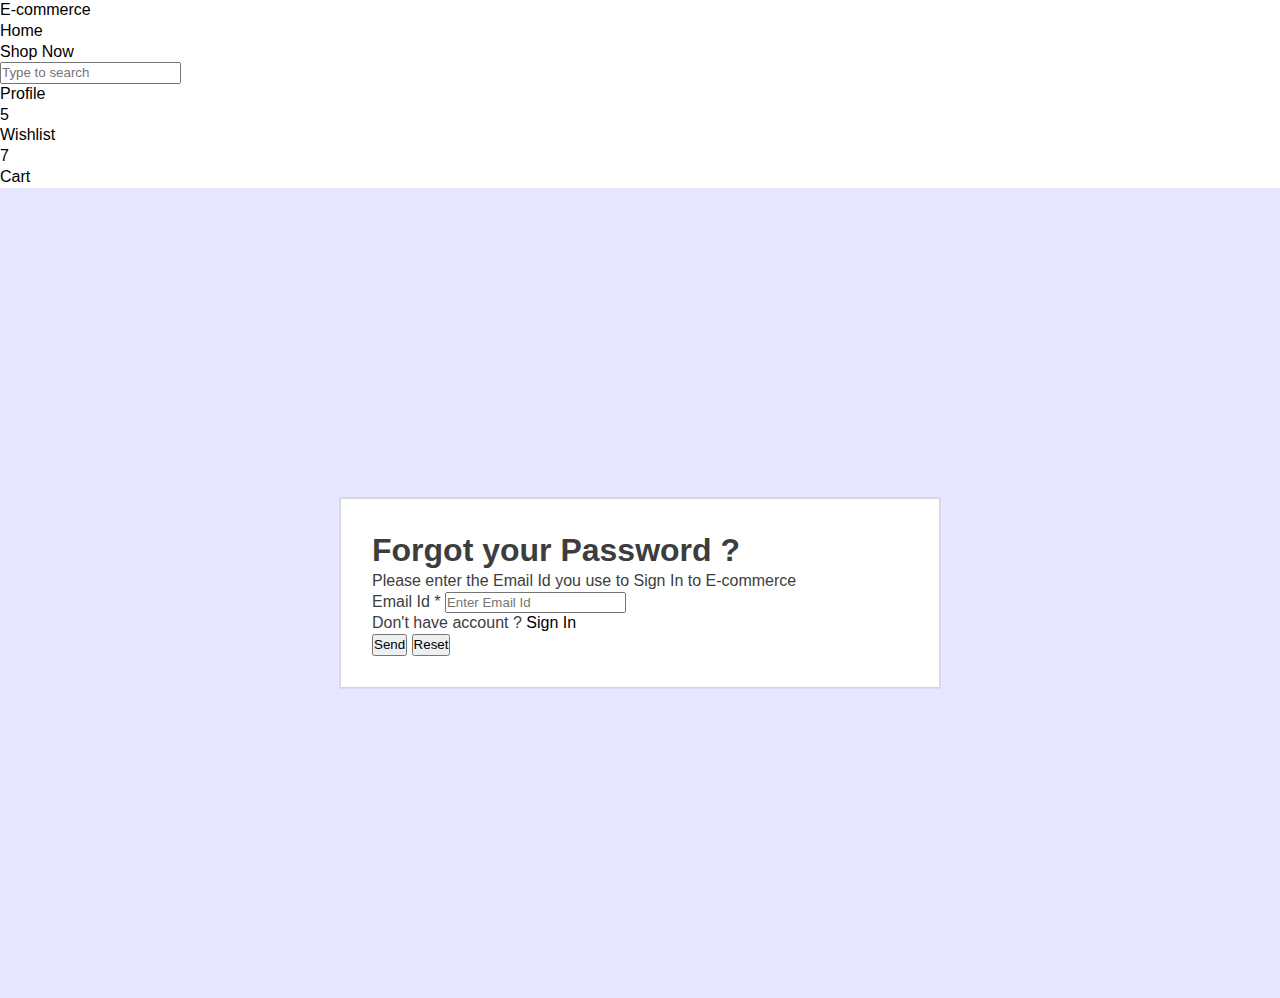
<file: Pages/forgotPassword.html>
<!DOCTYPE html>
<html lang="en">
  <head>
    <meta charset="UTF-8" />
    <meta http-equiv="X-UA-Compatible" content="IE=edge" />
    <meta name="viewport" content="width=device-width, initial-scale=1.0" />
    <title>Forgot Password | E-commerce</title>
    <link
      rel="stylesheet"
      href="https://cdnjs.cloudflare.com/ajax/libs/font-awesome/6.0.0-beta3/css/all.min.css"
      integrity="sha512-Fo3rlrZj/k7ujTnHg4CGR2D7kSs0v4LLanw2qksYuRlEzO+tcaEPQogQ0KaoGN26/zrn20ImR1DfuLWnOo7aBA=="
      crossorigin="anonymous"
      referrerpolicy="no-referrer"
    />
    <link
      rel="stylesheet"
      href="https://component-library-rk.netlify.app/Styles/Component.css"
    />
    <link rel="stylesheet" href="/Stylesheet/index.css" />
    <link rel="stylesheet" href="/Stylesheet/login.css" />
    <script src="/Scripts/index.js" defer></script>
  </head>
  <body>
    <header class="nav-bar">
      <nav class="nav-bar-container">
        <div class="nav-section">
          <div id="burgerMenu" class="burger-menu">
            <div class="line1"></div>
            <div class="line2"></div>
            <div class="line3"></div>
          </div>

          <!-- Brand title goes here -->
          <div class="nav-logo-title">
            <a class="link-no-style" href="/index.html"> E-commerce </a>
          </div>

          <ul class="nav-pill nav-menu">
            <li class="list-inline-item">
              <a href="/index.html" class="link-no-style">Home</a>
            </li>
            <li class="list-inline-item">
              <a href="/Pages/products.html" class="link-no-style">Shop Now</a>
            </li>
          </ul>
        </div>

        <!-- search bar -->

        <div class="nav-section">
          <label class="search-bar">
            <span class="search-bar-btn" type="submit"
              ><i class="fa fa-search"> </i
            ></span>
            <input
              class="search-bar-input"
              type="text"
              placeholder="Type to search"
              name="search"
            />
          </label>

          <!-- section to show button icons and text below it on nav bar -->

          <!-- Using the 'badge-container' class on parent and 'badge-icon' &       
         'badeg-icon-variant' class on child  -->

          <ul class="nav-pill nav-btn-icons">
            <li class="profile-btn-icon list-inline-item active">
              <a href="/Pages/login.html" class="nav-icon-btn">
                <span class="nav-icon">
                  <i class="fas fa-user"></i>
                </span>
                <span class="nav-icon-text">
                  Profile <i class="fa-solid fa-angle-down"></i>
                </span>
              </a>

              <!-- DROPDOWN -->
              <ul class="list profile-dropdown">
                <li>
                  <a href="/Pages/login.html">Login</a>
                </li>
                <hr />
                <li>
                  <a href="/Pages/signup.html">SignUp</a>
                </li>
                <hr />
                <li>
                  <a href="/index.html">Logout</a>
                </li>
              </ul>
            </li>
            <li class="list-inline-item">
              <a href="/Pages/wishlist.html" class="nav-icon-btn">
                <span class="nav-icon">
                  <div class="badge-container">
                    <i class="fas fa-shopping-cart"></i>
                    <span class="badge-icon badge-icon-red">5</span>
                  </div>
                </span>
                <span class="nav-icon-text"> Wishlist </span>
              </a>
            </li>
            <li class="list-inline-item">
              <a href="/Pages/cart.html" class="nav-icon-btn">
                <span class="nav-icon">
                  <div class="badge-container">
                    <i class="fas fa-shopping-cart"></i>
                    <span class="badge-icon badge-icon-red">7</span>
                  </div>
                </span>
                <span class="nav-icon-text"> Cart </span>
              </a>
            </li>
          </ul>
        </div>
      </nav>
    </header>

    <div class="login">
      <form action="" class="form form-login">
        <!-- Using 'input-group' as outside container, containing label, input  -->

        <div class="input-group">
          <h1 class="text-grey-dk">Forgot your Password ?</h1>
        </div>
        <div class="input-group">
          <p class="text-grey-md">
            Please enter the Email Id you use to Sign In to E-commerce
          </p>
        </div>
        <div class="input-group">
          <label class="input-label">Email Id *</label>
          <input type="email" placeholder="Enter Email Id" required />
        </div>

        <div class="input-group h4 text-grey-dk">
          <p>
            Don't have account ?
            <a href="/Pages/signup.html" class="btn-link link-primary"
              >Sign In</a
            >
          </p>
        </div>
        <button type="submit" class="btn btn-success">Send</button>
        <button type="reset" class="btn btn-success">Reset</button>
      </form>
    </div>
  </body>
</html>
</file>
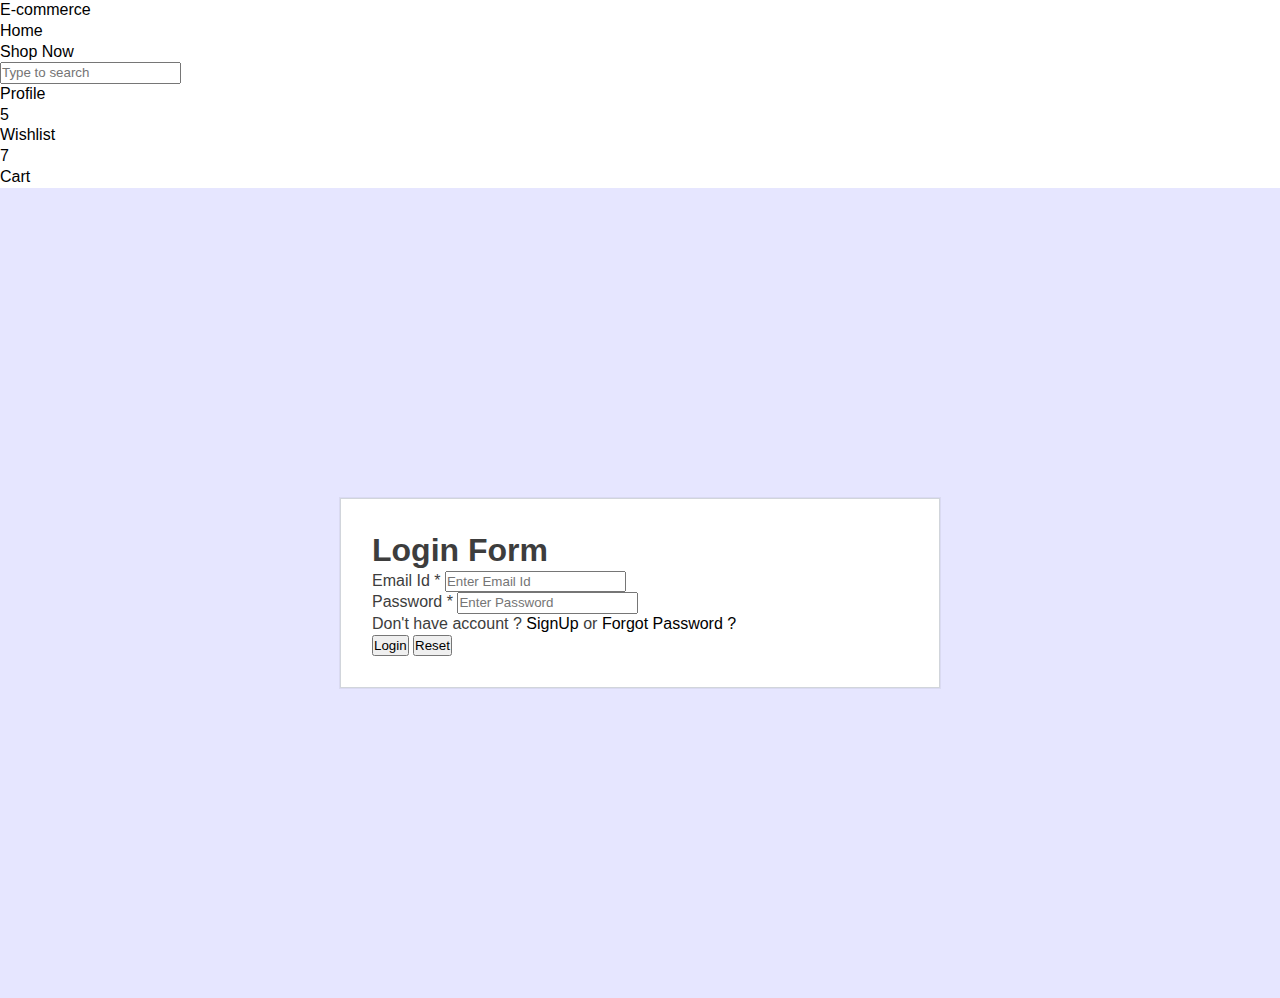
<file: Pages/login.html>
<!DOCTYPE html>
<html lang="en">
  <head>
    <meta charset="UTF-8" />
    <meta http-equiv="X-UA-Compatible" content="IE=edge" />
    <meta name="viewport" content="width=device-width, initial-scale=1.0" />
    <title>Login | E-commerce</title>
    <link
      rel="stylesheet"
      href="https://cdnjs.cloudflare.com/ajax/libs/font-awesome/6.0.0-beta3/css/all.min.css"
      integrity="sha512-Fo3rlrZj/k7ujTnHg4CGR2D7kSs0v4LLanw2qksYuRlEzO+tcaEPQogQ0KaoGN26/zrn20ImR1DfuLWnOo7aBA=="
      crossorigin="anonymous"
      referrerpolicy="no-referrer"
    />
    <link
      rel="stylesheet"
      href="https://component-library-rk.netlify.app/Styles/Component.css"
    />
    <link rel="stylesheet" href="/Stylesheet/index.css" />
    <link rel="stylesheet" href="/Stylesheet/login.css" />
    <script src="/Scripts/index.js" defer></script>
  </head>
  <body>
    <header class="nav-bar">
      <nav class="nav-bar-container">
        <div class="nav-section">
          <div id="burgerMenu" class="burger-menu">
            <div class="line1"></div>
            <div class="line2"></div>
            <div class="line3"></div>
          </div>

          <!-- Brand title goes here -->
          <div class="nav-logo-title">
            <a class="link-no-style" href="/index.html"> E-commerce </a>
          </div>

          <ul class="nav-pill nav-menu">
            <li class="list-inline-item">
              <a href="/index.html" class="link-no-style">Home</a>
            </li>
            <li class="list-inline-item">
              <a href="/Pages/products.html" class="link-no-style">Shop Now</a>
            </li>
          </ul>
        </div>

        <!-- search bar -->

        <div class="nav-section">
          <label class="search-bar">
            <span class="search-bar-btn" type="submit"
              ><i class="fa fa-search"> </i
            ></span>
            <input
              class="search-bar-input"
              type="text"
              placeholder="Type to search"
              name="search"
            />
          </label>

          <!-- section to show button icons and text below it on nav bar -->

          <!-- Using the 'badge-container' class on parent and 'badge-icon' &       
         'badeg-icon-variant' class on child  -->

          <ul class="nav-pill nav-btn-icons">
            <li class="profile-btn-icon list-inline-item active">
              <a href="/Pages/login.html" class="nav-icon-btn">
                <span class="nav-icon">
                  <i class="fas fa-user"></i>
                </span>
                <span class="nav-icon-text">
                  Profile <i class="fa-solid fa-angle-down"></i>
                </span>
              </a>

              <!-- DROPDOWN -->
              <ul class="list profile-dropdown">
                <li>
                  <a href="/Pages/login.html">Login</a>
                </li>
                <hr />
                <li>
                  <a href="/Pages/signup.html">SignUp</a>
                </li>
                <hr />
                <li>
                  <a href="/index.html">Logout</a>
                </li>
              </ul>
            </li>
            <li class="list-inline-item">
              <a href="/Pages/wishlist.html" class="nav-icon-btn">
                <span class="nav-icon">
                  <div class="badge-container">
                    <i class="fas fa-shopping-cart"></i>
                    <span class="badge-icon badge-icon-red">5</span>
                  </div>
                </span>
                <span class="nav-icon-text"> Wishlist </span>
              </a>
            </li>
            <li class="list-inline-item">
              <a href="/Pages/cart.html" class="nav-icon-btn">
                <span class="nav-icon">
                  <div class="badge-container">
                    <i class="fas fa-shopping-cart"></i>
                    <span class="badge-icon badge-icon-red">7</span>
                  </div>
                </span>
                <span class="nav-icon-text"> Cart </span>
              </a>
            </li>
          </ul>
        </div>
      </nav>
    </header>

    <div class="login">
      <form action="" class="form form-login">
        <!-- Using 'input-group' as outside container, containing label, input  -->

        <div class="input-group">
          <h1 class="text-grey-dk">Login Form</h1>
        </div>
        <div class="input-group">
          <label class="input-label">Email Id *</label>
          <input type="email" placeholder="Enter Email Id" required />
        </div>

        <div class="input-group">
          <label class="input-label">Password *</label>
          <input type="password" placeholder="Enter Password" required />
        </div>

        <div class="input-group h4 text-grey-dk">
          <p>
            Don't have account ?
            <a href="/Pages/signup.html" class="btn-link link-primary"
              >SignUp</a
            >
            or
            <a href="/Pages/forgotPassword.html" class="btn-link link-primary"
              >Forgot Password ?</a
            >
          </p>
        </div>
        <button type="submit" class="btn btn-success">Login</button>
        <button type="reset" class="btn btn-success">Reset</button>
      </form>
    </div>
  </body>
</html>
</file>
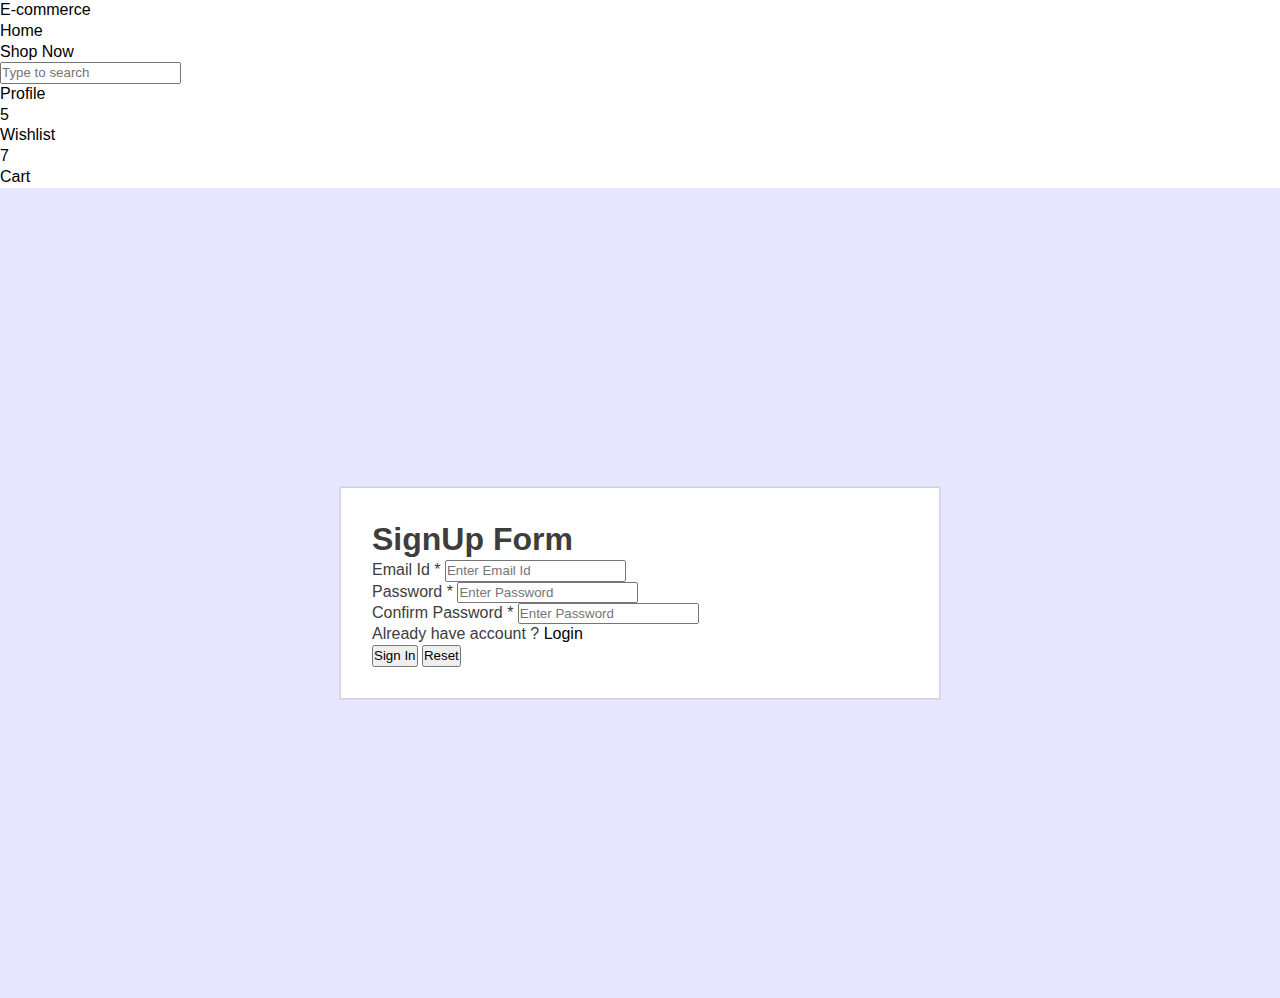
<file: Pages/signup.html>
<!DOCTYPE html>
<html lang="en">
  <head>
    <meta charset="UTF-8" />
    <meta http-equiv="X-UA-Compatible" content="IE=edge" />
    <meta name="viewport" content="width=device-width, initial-scale=1.0" />
    <title>Signup | E-commerce</title>
    <link
      rel="stylesheet"
      href="https://cdnjs.cloudflare.com/ajax/libs/font-awesome/6.0.0-beta3/css/all.min.css"
      integrity="sha512-Fo3rlrZj/k7ujTnHg4CGR2D7kSs0v4LLanw2qksYuRlEzO+tcaEPQogQ0KaoGN26/zrn20ImR1DfuLWnOo7aBA=="
      crossorigin="anonymous"
      referrerpolicy="no-referrer"
    />
    <link
      rel="stylesheet"
      href="https://component-library-rk.netlify.app/Styles/Component.css"
    />
    <link rel="stylesheet" href="/Stylesheet/index.css" />
    <link rel="stylesheet" href="/Stylesheet/login.css" />
    <script src="/Scripts/index.js" defer></script>
  </head>
  <body>
    <header class="nav-bar">
      <nav class="nav-bar-container">
        <div class="nav-section">
          <div id="burgerMenu" class="burger-menu">
            <div class="line1"></div>
            <div class="line2"></div>
            <div class="line3"></div>
          </div>

          <!-- Brand title goes here -->
          <div class="nav-logo-title">
            <a class="link-no-style" href="/index.html"> E-commerce </a>
          </div>

          <ul class="nav-pill nav-menu">
            <li class="list-inline-item">
              <a href="/index.html" class="link-no-style">Home</a>
            </li>
            <li class="list-inline-item">
              <a href="/Pages/products.html" class="link-no-style">Shop Now</a>
            </li>
          </ul>
        </div>

        <!-- search bar -->

        <div class="nav-section">
          <label class="search-bar">
            <span class="search-bar-btn" type="submit"
              ><i class="fa fa-search"> </i
            ></span>
            <input
              class="search-bar-input"
              type="text"
              placeholder="Type to search"
              name="search"
            />
          </label>

          <!-- section to show button icons and text below it on nav bar -->

          <!-- Using the 'badge-container' class on parent and 'badge-icon' &       
         'badeg-icon-variant' class on child  -->

          <ul class="nav-pill nav-btn-icons">
            <li class="profile-btn-icon list-inline-item active">
              <a href="/Pages/login.html" class="nav-icon-btn">
                <span class="nav-icon">
                  <i class="fas fa-user"></i>
                </span>
                <span class="nav-icon-text">
                  Profile <i class="fa-solid fa-angle-down"></i>
                </span>
              </a>

              <!-- DROPDOWN -->
              <ul class="list profile-dropdown">
                <li>
                  <a href="/Pages/login.html">Login</a>
                </li>
                <hr />
                <li>
                  <a href="/Pages/signup.html">SignUp</a>
                </li>
                <hr />
                <li>
                  <a href="/index.html">Logout</a>
                </li>
              </ul>
            </li>
            <li class="list-inline-item">
              <a href="/Pages/wishlist.html" class="nav-icon-btn">
                <span class="nav-icon">
                  <div class="badge-container">
                    <i class="fas fa-shopping-cart"></i>
                    <span class="badge-icon badge-icon-red">5</span>
                  </div>
                </span>
                <span class="nav-icon-text"> Wishlist </span>
              </a>
            </li>
            <li class="list-inline-item">
              <a href="/Pages/cart.html" class="nav-icon-btn">
                <span class="nav-icon">
                  <div class="badge-container">
                    <i class="fas fa-shopping-cart"></i>
                    <span class="badge-icon badge-icon-red">7</span>
                  </div>
                </span>
                <span class="nav-icon-text"> Cart </span>
              </a>
            </li>
          </ul>
        </div>
      </nav>
    </header>

    <div class="login">
      <form action="" class="form form-login">
        <!-- Using 'input-group' as outside container, containing label, input  -->

        <div class="input-group">
          <h1 class="text-grey-dk">SignUp Form</h1>
        </div>
        <div class="input-group">
          <label class="input-label">Email Id *</label>
          <input type="email" placeholder="Enter Email Id" required />
        </div>

        <div class="input-group">
          <label class="input-label">Password *</label>
          <input type="password" placeholder="Enter Password" required />
        </div>

        <div class="input-group">
          <label class="input-label">Confirm Password *</label>
          <input type="password" placeholder="Enter Password" required />
        </div>

        <div class="input-group h4 text-grey-dk">
          <p>
            Already have account ?
            <a href="/Pages/login.html" class="btn-link link-primary">Login</a>
          </p>
        </div>
        <button type="submit" class="btn btn-success">Sign In</button>
        <button type="reset" class="btn btn-success">Reset</button>
      </form>
    </div>
  </body>
</html>
</file>
<file: Stylesheet/index.css>
:root {
  --primary-color-light: #e6e6ff;
  --grey-color-light: #b3b2b2;
  --grey-color-medium: #585858;
  --grey-color-dark: #3d3d3d;
}
* {
  margin: 0;
  padding: 0;
  box-sizing: border-box;
  line-height: 1.3;
  font-family: "Outfit", sans-serif;
}
a {
  text-decoration: none;
  color: #000;
}
ul {
  list-style: none;
}

hr {
  border: 1px solid #d9d9d9;
}
body {
  overflow-x: hidden;
}

/* Hide scrollbar for Chrome, Safari and Opera */
body::-webkit-scrollbar,
.row-slider-container::-webkit-scrollbar {
  display: none;
}

/* Hide scrollbar for IE, Edge and Firefox */
body,
.row-slider-container {
  -ms-overflow-style: none; /* IE and Edge */
  scrollbar-width: none; /* Firefox */
}

/* Utilities */
.page-title {
  height: 10vh;
  display: flex;
  max-width: 1440px;
  margin: auto;
  align-items: center;
  justify-content: center;
  text-align: center;
  box-shadow: rgba(50, 50, 93, 0.25) 0px 6px 12px -2px,
    rgba(0, 0, 0, 0.3) 0px 3px 7px -3px;
  color: var(--grey-color-dark);
}

.btn-quantity {
  display: flex;
  flex-flow: row;
  align-items: center;
  justify-content: center;
}

.btn-quantity button {
  display: flex;
  flex-flow: row;
  align-items: center;
  justify-content: center;
}
.btn-quantity span {
  flex-grow: 1;
  width: 60px;
  font-size: 1.2rem;
  padding: 0.5rem 1.5rem;
  margin: 0 0.5rem;
  border: 1px solid var(--primary-color);
}

/* Dropdown Menu */

.nav-pill.nav-btn-icons {
  position: relative;
}
.profile-dropdown {
  position: absolute;
  top: 40px;
  left: -100px;
  display: flex;
  flex-flow: column;
  background-color: white;
  width: 100%;
  max-width: 150px;
  box-shadow: rgba(9, 30, 66, 0.25) 0px 1px 1px,
    rgba(9, 30, 66, 0.13) 0px 0px 1px 1px;
  display: none;
  padding: 0.5rem 1rem;
}
.fa-angle-down {
  display: none;
}
.nav-bar .profile-dropdown li {
  color: var(--default-color);
  font-size: 1rem;
  font-weight: 700;
}
.nav-bar .profile-dropdown:hover li a {
  color: var(--default-color);
}
.nav-bar .profile-dropdown:hover li:hover a {
  color: var(--primary-hover);
}
.profile-btn-icon:hover .profile-dropdown {
  display: block;
}

/* Override - Navigation Style */
.nav-pill.nav-menu li.active a,
.nav-pill.nav-btn-icons li.active a {
  color: var(--primary-hover);
}
.burger-menu.nav-active {
  transform: rotate(90deg);
  transition: transform 0.4s ease-in;
}
.badge-icon {
  width: 20px;
  height: 20px;
}

.home-banner {
  position: relative;
}
.home-banner-img {
  position: relative;
  width: 100%;
  height: 60vh;
  background: url(https://u-and-i-store.netlify.app/static/media/hero2.79117c07.jpg)
    center center / 100% 100% no-repeat;
}
.home-banner-img:before {
  content: "";
  position: absolute;
  left: 0;
  right: 0;
  top: 0;
  bottom: 0;
  background: rgba(0, 0, 0, 0.3);
}
.home-banner-body {
  position: absolute;
  left: 50%;
  top: 50%;
  width: 90%;
  max-width: 560px;
  display: flex;
  flex-flow: column;
  align-items: center;
  justify-content: center;
  transform: translate(-50%, -50%);
  color: var(--default-color);
  background-color: rgba(255, 255, 255, 0.6);
  padding: 2rem 1rem;
}

.row-slider {
  display: flex;
  flex-flow: column;
  margin: 2rem 1rem;
}
.row-slider-heading {
  font-size: 3rem;
  text-align: center;
}
.row-slider-container {
  overflow-y: hidden;
  overflow-x: scroll;
  display: flex;
  flex-flow: row nowrap;
  gap: 2rem;
  padding: 2rem 1rem;
  align-items: center;
}

.row-slider-wrapper {
  min-width: 250px;
  max-width: 250px;
  height: 250px;
  display: inline-block;
  position: relative;
  border-radius: 2rem;
  transform: scale(1);
  box-shadow: rgba(0, 0, 0, 0.04) 0px 3px 5px;
  transition: box-shadow, transform 0.4s ease-in-out;
}
.category-slider .row-slider-wrapper::before {
  content: "";
  position: absolute;
  left: 0;
  right: 0;
  top: 0;
  bottom: 0;
  border-radius: 2rem;
  background: var(--primary-color-light);
}
.row-slider-wrapper:hover {
  transform: scale(1.05);
  box-shadow: rgba(0, 0, 0, 0.25) 0px 0.0625em 0.0625em,
    rgba(0, 0, 0, 0.25) 0px 0.125em 0.5em,
    rgba(255, 255, 255, 0.1) 0px 0px 0px 1px inset;
}
.row-slider-wrapper:hover .row-slider-title {
  font-size: 2.3rem;
}
.row-slider-img {
  width: 100%;
  height: 250px;
  object-fit: cover;
  opacity: 0.2;
  border-radius: 2rem;
  position: relative;
  width: 100%;
}

.row-slider-title {
  font-size: 2rem;
  position: absolute;
  top: 50%;
  left: 50%;
  transform: translate(-50%, -50%);
  transition: font-size 0.4s ease-in-out;
  color: var(--grey-color-dark);
}
.brand-slider .row-slider-wrapper:hover {
  transform: scale(1.1);
}

.brand-slider .row-slider-wrapper {
  width: auto;
  height: auto;
  display: inline-block;
  position: relative;
  transform: scale(1);
  border-radius: 0;
  box-shadow: none;
  transition: transform 0.4s ease-in-out;
}

.brand-slider .row-slider-img {
  width: 100%;
  height: max-content;
  object-fit: contain;
  opacity: 0.9;
  border-radius: 0;
  position: relative;
  width: 100%;
  background-color: white;
}

@media all and (max-width: 786px) {
  .profile-dropdown {
    position: absolute;
    top: 20px;
    left: -10px;
  }
}
@media all and (max-width: 680px) {
  .page-title {
    font-size: 2rem;
  }
  .full-page {
    height: max-content;
    padding: 2rem 0;
  }
  .full-page .category-container {
    flex-flow: column;
    gap: 1rem;
  }
  .full-page-sm {
    height: 90vh;
    padding: 0;
  }
  .profile-dropdown {
    top: 40px;
    left: 0;
    width: 100vw;
    max-width: none;
  }
}
@media all and (max-width: 540px) {
  .badge-icon {
    display: none;
  }
  .nav-pill.nav-btn-icons {
    position: absolute;
    top: calc(10vh + 107px);
  }
  .profile-btn-icon:hover .profile-dropdown {
    display: hidden;
  }
  .fa-angle-down {
    display: unset;
  }
}
@media all and (max-width: 425px) {
  .nav-bar-container {
    flex-flow: column nowrap;
    align-items: stretch;
  }
  .search-bar {
    position: relative;
    margin: 0 0 0 0;
  }
}
</file>
<file: Stylesheet/login.css>
button.btn,
a.btn {
  box-shadow: none;
}

.login {
  width: 100%;
  height: 90vh;
  display: flex;
  align-items: center;
  justify-content: center;
  background-color: var(--primary-color-light);
}

.form {
  width: 90%;
  margin: 2rem auto;
  max-width: 600px;
  padding: 2rem;
  color: var(--grey-color-dark);
  box-shadow: rgba(0, 0, 0, 0.05) 0px 0px 0px 1px,
    rgb(209, 213, 219) 0px 0px 0px 1px inset;
  background-color: #ffffff;
}
.form .input-label {
  color: var(--grey-color-dark);
}
</file>
